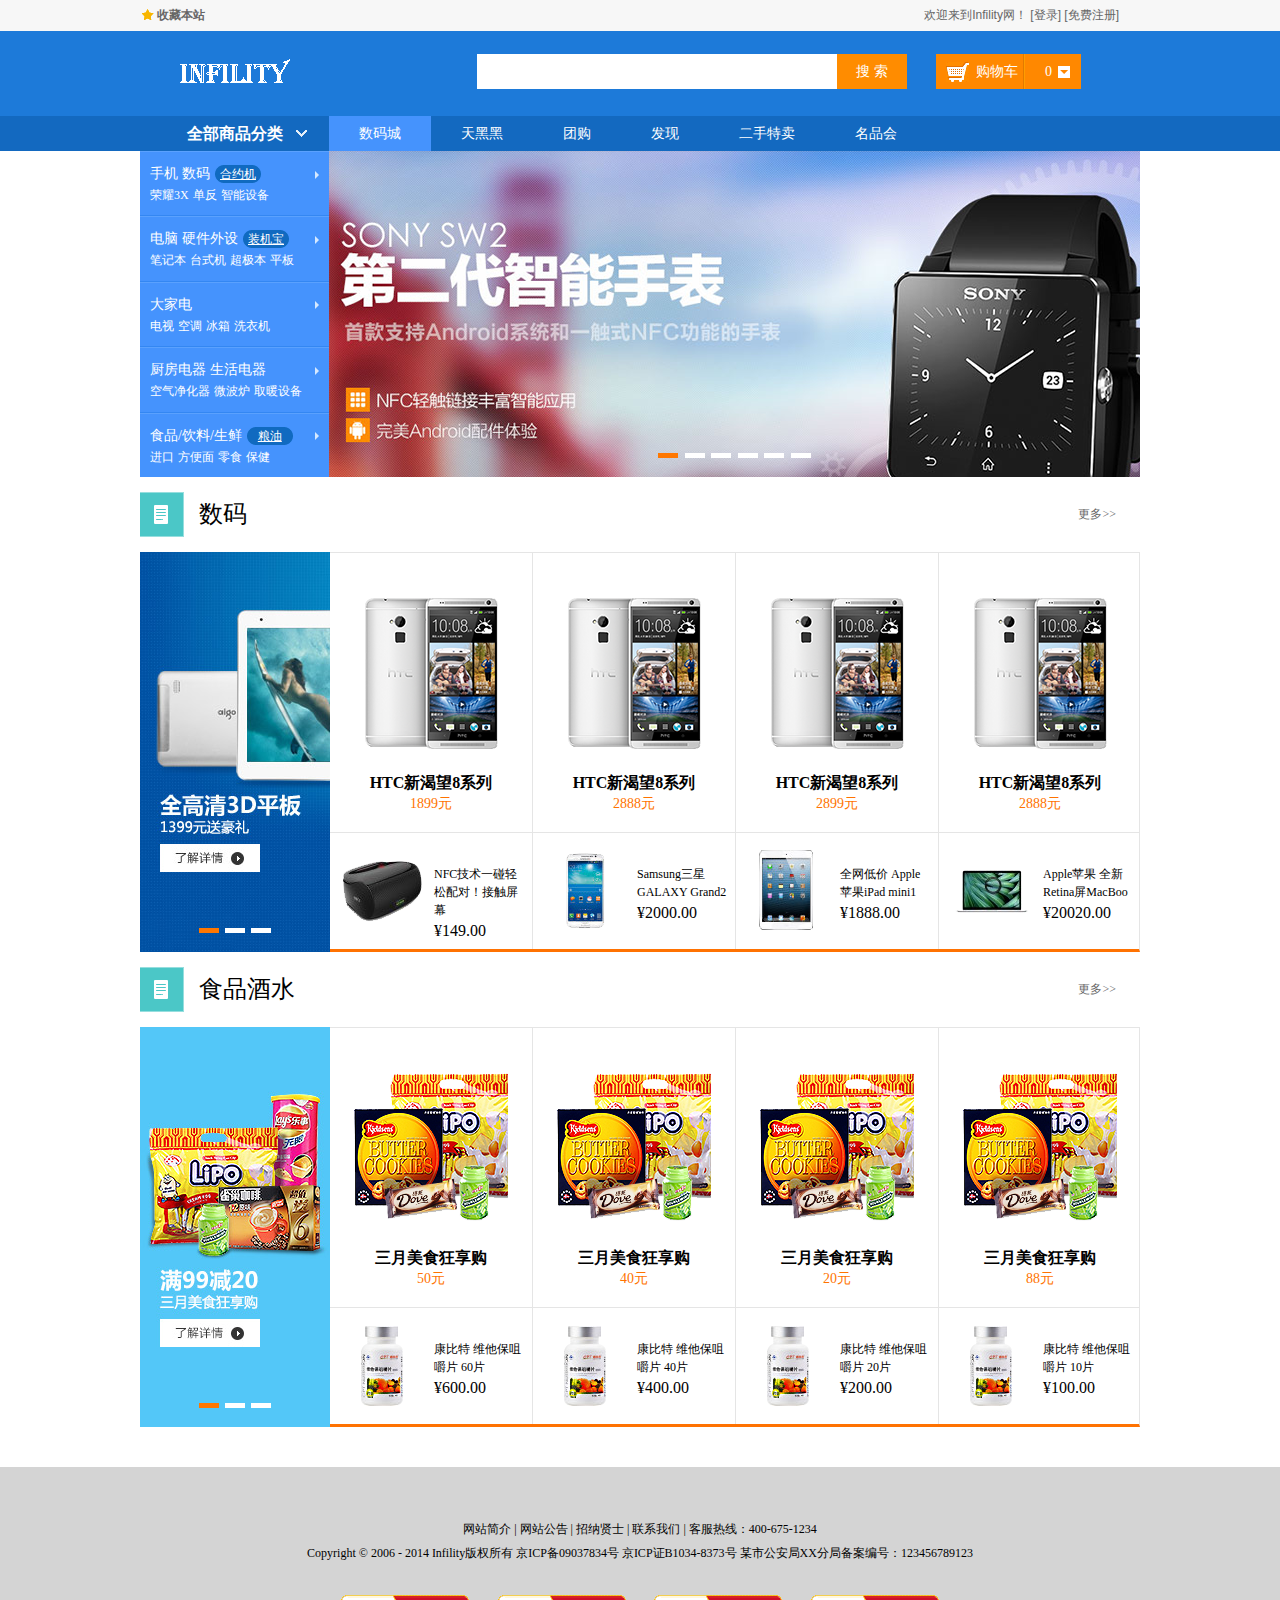
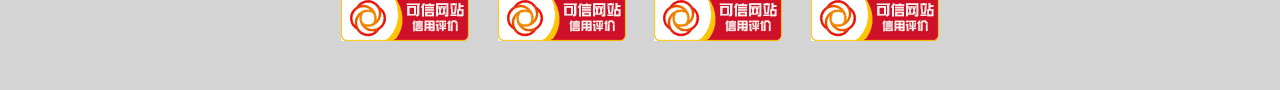
<file: index.html>
<!DOCTYPE html>
<html lang="en">
<head>
    <meta charset="UTF-8">
    <title>Example</title>
<link href="style/normalize.css" rel="stylesheet">
<link href="style/main.css" rel="stylesheet">
<script src="js/basic.js"></script>
<!--[if IE 6]>
<script type="text/javascript" src="js/DD_belatedPNG_0.0.8a-min.js"></script>
<script type="text/javascript" src="js/ie6Fixpng.js"></script>
<![endif]-->
</head>
<body>
<div id="headBar">
    <div class="top_bar">
        <div class="com_width">
            <div class="left_area fl">
                <a href="#" class="collect">收藏本站</a>
            </div>
            <div class="right_area fr">
                欢迎来到Infility网！<a href="#"> [登录]</a><a href="#"> [免费注册]</a>
            </div>
        </div>
    </div>
    <div class="logo_bar">
        <div class="com_width">
            <div class="logo fl">
                <a href="#"><img src="images/logo1.png" alt="logo" ></a>
            </div>
            <div class="search_box fl">
                <input type="text" class="search_txt fl">
                <input type="button" value="搜 索" class="search_btn fl">
            </div>
            <div class="search_cart fr">
                <span class="shop_text fl">购物车</span>
                <span class="shop_num fl">0</span>
            </div>
        </div>
    </div>
    <div class="nav_box">
        <div class="com_width">
            <div class="shop_class fl">
                <h3>全部商品分类</h3>
                <div class="shop_list">
                <dl class="shop_item">
                    <dt><a href="#" class="b">手机</a> <a href="#" class="b">数码</a> <a href="#" class="link">合约机</a></dt>
                    <dd><a href="#">荣耀3X</a> <a href="#">单反</a> <a href="#">智能设备</a></dd>
                </dl>
                    <dl class="shop_item ">
                        <dt><a href="#" class="b">电脑</a> <a href="#" class="b">硬件外设</a> <a href="#" class="link">装机宝</a></dt>
                        <dd><a href="#">笔记本</a> <a href="#">台式机</a> <a href="#">超极本</a> <a href="#">平板</a></dd>
                    </dl>
                    <dl class="shop_item">
                        <dt><a href="#" class="b">大家电</a> </dt>
                        <dd><a href="#">电视</a> <a href="#">空调</a> <a href="#">冰箱</a> <a href="#">洗衣机</a></dd>
                    </dl>
                    <dl class="shop_item">
                        <dt><a href="#" class="b">厨房电器</a> <a href="#" class="b">生活电器</a></dt>
                        <dd><a href="#">空气净化器</a> <a href="#">微波炉</a> <a href="#">取暖设备</a></dd>
                    </dl>
                    <dl class="shop_item sp">
                        <dt><a href="#" class="b">食品/饮料/生鲜</a> <a href="#" class="link">粮油</a></dt>
                        <dd><a href="#">进口</a> <a href="#">方便面</a> <a href="#">零食</a> <a href="#">保健</a></dd>
                    </dl>
                </div>
                <div class="shop_detail hide">
                    <div class="content">
                        <dl class="shop_index">
                            <dt>电脑整机</dt>
                            <dd><a href="#">笔记本</a><a href="#">超极本</a><a href="#">上网本</a><a href="#">平板电脑</a><a href="#">台式机</a></dd>
                        </dl>
                        <dl class="shop_index">
                            <dt>装机配件</dt>
                            <dd><a href="#">CPU</a><a href="#">CPU</a><a href="#">SSD固态硬盘</a><a href="#">内存</a><a href="#">显示器</a><a href="#">智能显示器</a><a href="#">主板</a><a href="#">显卡</a><a href="#">机箱</a><a href="#">电源</a><a href="#">散热器</a><a href="#">刻录机/光驱</a><a href="#">声卡</a><a href="#">拓展卡</a><a href="#">服务器配件</a><a href="#">DIY小附件</a><a href="#">装机/配件安装</a></dd>
                        </dl>
                        <dl class="shop_index">
                            <dt>整机附件</dt>
                            <dd><a href="#">电脑包</a><a href="#">电脑桌</a><a href="#">电池</a><a href="#">电源适配器</a><a href="#">贴膜</a><a href="#">清洁用品</a><a href="#">笔记本散热器</a><a href="#">USB拓展</a><a href="#">平板配件</a><a href="#">特色附件</a><a href="#">插座网线/电话线</a><a href="#">影音线材</a><a href="#">电脑线材</a></dd>
                        </dl>
                        <dl class="shop_index">
                            <dt>电脑外设</dt>
                            <dd><a href="#">鼠标</a><a href="#">键盘</a><a href="#">游戏外设</a><a href="#">移动硬盘</a><a href="#">摄像头</a><a href="#">高清播放器</a><a href="#">外置盒</a><a href="#">移动硬盘包</a><a href="#">手写板/绘图板</a></dd>
                        </dl>
                        <dl class="shop_index">
                            <dt>网络设备</dt>
                            <dd><a href="#">路由器</a><a href="#">网卡</a><a href="#">3G无线上网</a><a href="#">交换机</a><a href="#">网络存储</a><a href="#">布线工具</a><a href="#">网络配件</a><a href="#">正版软件</a></dd>
                        </dl>
                        <dl class="shop_index">
                            <dt>音频设备</dt>
                            <dd><a href="#">音箱</a><a href="#">耳机/耳麦</a><a href="#">麦克风</a><a href="#">声卡</a><a href="#">音频附件</a><a href="#">录音笔</a></dd>
                        </dl>
                        <div class="shop_link">
                            <a href="#">电脑整机频道<span></span></a>
                            <a href="#">电脑整机频道<span></span></a>
                        </div>
                    </div>
                </div>
            </div>
            <ul class="nav fl">
                <li><a href="#" class="active">数码城</a> </li>
                <li><a href="#">天黑黑</a> </li>
                <li><a href="#">团购</a> </li>
                <li><a href="#">发现</a> </li>
                <li><a href="#">二手特卖</a> </li>
                <li><a href="#">名品会</a> </li>
            </ul>
        </div>
    </div>
</div>
<div class="ah com_width fix">
    <div class="ah_bar">
        <ul class="ah_pic">
            <li><a href="#"><img src="images/ah/ah1.png" alt="索尼智能手表"></a></li>
            <li><a href="#"><img src="images/ah/ah2.png" alt="战术核显卡"></a></li>
            <li><a href="#"><img src="images/ah/ah2.1.png" alt="战术核显卡PLUS"></a></li>
            <li><a href="#"><img src="images/ah/ah2.2.png" alt="战术核显卡PLUS"></a></li>
            <li><a href="#"><img src="images/ah/ah2.3.png" alt="战术核显卡PLUS"></a></li>
            <li><a href="#"><img src="images/ah/ah2.4.png" alt="战术核显卡PLUS"></a></li>
        </ul>
        <div class="move_tag">
            <a href="#" class="active"></a>
            <a href="#"></a>
            <a href="#"></a>
            <a href="#"></a>
            <a href="#"></a>
            <a href="#"></a>
        </div>
    </div>
</div>
<div class="good_tit com_width">
    <span class="icon"></span>
    <h3>数码</h3>
    <a href="#" class="more">更多&gt;&gt;</a>
</div>
<div class="goods com_width fix">
    <div class="fl">
     <ul class="ah_pic">
        <li><a href="#"><img src="images/ah/ah3.png" alt="爱国者平板"></a></li>
     </ul>
     <div class="move_tag">
            <a href="#" class="active"></a>
            <a href="#"></a>
            <a href="#"></a>
        </div>
    </div>
    <div class="fr">
        <div class="top fix">
            <div class="item">
                <div class="phone">
                    <a href="#"><img src="images/ah/phone.png" alt="HTC新渴望8系列"> </a>
                </div>
                <h3>HTC新渴望8系列</h3>
                <p>1899元</p>
            </div>
            <div class="item">
                <div class="phone">
                    <a href="#"><img src="images/ah/phone.png" alt="HTC新渴望8系列"> </a>
                </div>
                <h3>HTC新渴望8系列</h3>
                <p>2888元</p>
            </div>
            <div class="item">
                <div class="phone">
                    <a href="#"><img src="images/ah/phone.png" alt="HTC新渴望8系列"></a>
                </div>
                <h3>HTC新渴望8系列</h3>
                <p>2899元</p>
            </div>
            <div class="item gai">
                <div class="phone">
                    <a href="#"><img src="images/ah/phone.png" alt="HTC新渴望8系列"> </a>
                </div>
                <h3>HTC新渴望8系列</h3>
                <p>2888元</p>
            </div>
        </div>
        <div class="bottom fix">
            <div class="itemdown">
                <div class="stuff">
                    <a href="#"><img src="images/ah/1.png"> </a>
                </div>
                <div class="textdown">
                    <p>NFC技术一碰轻松配对！接触屏幕</p>
                    <h3>¥149.00</h3>
                </div>
            </div>
            <div class="itemdown">
                <div class="stuff">
                    <a href="#"><img src="images/ah/2.png" style="width: 39px;height: 76px;"> </a>
                </div>
                <div class="textdown">
                    <p>Samsung三星GALAXY Grand2</p>
                    <h3>¥2000.00</h3>
                </div>
            </div>
            <div class="itemdown">
                <div class="stuff">
                    <a href="#"><img src="images/ah/3.png" style="width: 59px;height: 85px;"> </a>
                </div>
                <div class="textdown">
                    <p>全网低价 Apple苹果iPad mini1</p>
                    <h3>¥1888.00</h3>
                </div>
            </div>
            <div class="itemdown">
                <div class="stuff">
                    <a href="#"><img src="images/ah/4.png" style="width: 73px;height: 43px;"> </a>
                </div>
                <div class="textdown">
                    <p>Apple苹果 全新Retina屏MacBoo</p>
                    <h3>¥20020.00</h3>
                </div>
            </div>
        </div>
    </div>
</div>
<div class="good_tit com_width">
    <span class="icon"></span>
    <h3>食品酒水</h3>
    <a href="#" class="more">更多&gt;&gt;</a>
</div>
<div class="goods com_width fix">
    <div class="fl">
        <ul class="ah_pic">
            <li><a href="#"><img src="images/ah/f0.png" alt="食品酒水"></a></li>
        </ul>
        <div class="move_tag">
            <a href="#" class="active"></a>
            <a href="#"></a>
            <a href="#"></a>
        </div>
    </div>
    <div class="fr">
        <div class="top fix">
            <div class="item">
                <div class="phone">
                    <a href="#"><img src="images/ah/f1.png" alt="食品酒水" style="width: 154px;height: 148px;"> </a>
                </div>
                <h3>三月美食狂享购</h3>
                <p>50元</p>
            </div>
            <div class="item">
                <div class="phone">
                    <a href="#"><img src="images/ah/f1.png" alt="食品酒水" style="width: 154px;height: 148px;"> </a>
                </div>
                <h3>三月美食狂享购</h3>
                <p>40元</p>
            </div>
            <div class="item">
                <div class="phone">
                    <a href="#"><img src="images/ah/f1.png" alt="食品酒水" style="width: 154px;height: 148px;"></a>
                </div>
                <h3>三月美食狂享购</h3>
                <p>20元</p>
            </div>
            <div class="item gai">
                <div class="phone">
                    <a href="#"><img src="images/ah/f1.png" alt="食品酒水" style="width: 154px;height: 148px;"> </a>
                </div>
                <h3>三月美食狂享购</h3>
                <p>88元</p>
            </div>
        </div>
        <div class="bottom fix">
            <div class="itemdown">
                <div class="stuff">
                    <a href="#"><img src="images/ah/f2.png" style="width: 42px;height: 80px;"> </a>
                </div>
                <div class="textdown">
                    <p>康比特 维他保咀嚼片 60片</p>
                    <h3>¥600.00</h3>
                </div>
            </div>
            <div class="itemdown">
                <div class="stuff">
                    <a href="#"><img src="images/ah/f2.png" style="width: 42px;height: 80px;"> </a>
                </div>
                <div class="textdown">
                    <p>康比特 维他保咀嚼片 40片</p>
                    <h3>¥400.00</h3>
                </div>
            </div>
            <div class="itemdown">
                <div class="stuff">
                    <a href="#"><img src="images/ah/f2.png" style="width: 42px;height: 80px;"> </a>
                </div>
                <div class="textdown">
                    <p>康比特 维他保咀嚼片 20片</p>
                    <h3>¥200.00</h3>
                </div>
            </div>
            <div class="itemdown">
                <div class="stuff">
                    <a href="#"><img src="images/ah/f2.png" style="width: 42px;height: 80px;"> </a>
                </div>
                <div class="textdown">
                    <p>康比特 维他保咀嚼片 10片</p>
                    <h3>¥100.00</h3>
                </div>
            </div>
        </div>
    </div>
</div>
<div class="footer">
    <p><a href="#">网站简介</a> | <a href="#"> 网站公告</a> | <a href="#"> 招纳贤士</a> | <a href="#">联系我们</a> | 客服热线：400-675-1234</p>
    <p>Copyright © 2006 - 2014 Infility版权所有   京ICP备09037834号   京ICP证B1034-8373号   某市公安局XX分局备案编号：123456789123</p>
    <div class="trust">
        <a><img src="images/trust.png" alt="可信网站"><a>
        <a><img src="images/trust.png" alt="可信网站"><a>
        <a><img src="images/trust.png" alt="可信网站"><a>
        <a><img src="images/trust.png" alt="可信网站"><a>
    </div>
</div>
</body>
</html>
</file>
<file: style/main.css>
/*公共*/
.fl{  float: left;  }
.fr{  float: right;  }
.com_width{  width: 1000px;margin: 0 auto;  }
a{  text-decoration: none;  color:#666  }
text,input{border: none;padding: 0;}
h3,ul,dl,dt,dd,p{margin: 0;padding: 0;}
ul,li{list-style: none;}
a:hover{color: red;}
.hide{display: none;}
.show{ display: block;}
.fix:after{content: '';display: table;clear: both;}
.fix{*zoom:1}/*清除浮动带来的效果*/
/*top_bar*/
.top_bar{ height: 31px;background: #f7f7f7;line-height: 31px;color: #666;font-size: 12px;  }
.top_bar .collect{  font-weight: bold; background: url("../images/icon/collect.png") left center no-repeat;padding-left: 17px; }
.top_bar .right_area{margin-right: 21px;}
/*logo_bar*/
.logo_bar{height: 85px;background: #1d7ad9}
.logo_bar .logo{padding-left: 39px;padding-top: 13px;}
.logo_bar .search_box{margin-top: 23px;margin-left: 186px;}
.logo_bar .search_txt{width: 350px;height: 35px;padding: 0 5px;}
.logo_bar .search_btn{width: 70px;height: 35px;background: #ff8c00;color: #fff;cursor: pointer;font:14px/35px "微软雅黑";}
.logo_bar .search_cart{font:14px/35px "微软雅黑";color: #fff;line-height: 35px;background-color:#ff8800;margin-top: 23px;margin-right: 59px;}
.logo_bar .shop_text{width: 87px;height: 35px;border-right: 1px solid #e27a00;background: url("../images/icon/cart.png") 10px center no-repeat;text-indent: 40px;}
.logo_bar .shop_num{width: 27px;height: 35px;border-left: 1px solid #ff9c01;background: url("../images/icon/triangel.png") 33px center no-repeat;text-align: right;padding-right: 29px;}
/*导航栏*/
.nav_box{height: 35px;background: #1369c0;font-family: "微软雅黑";color: #fff;}
.nav_box .shop_class{height:35px;width: 189px;background: url("../images/icon/downa.png") 156px center no-repeat;position: relative;}
.nav_box h3{font-size: 16px;text-align: center;line-height: 35px;font-weight: bolder;}
.nav_box .nav{height: 35px;}
.nav_box li{float: left;  }
.nav li a{height:35px;display:inline-block;font:14px/35px "微软雅黑";padding: 0 30px;color: #fff;}
.nav .active{background: #4593fd;}
/*商品列表*/
.shop_list  a:hover{color: yellow;}
.shop_list{background: #4593fd;position: absolute;left: 0;top: 35px;width: 100%;height: 326px;}
.shop_list a{font-size: 12px;color: #fff;font-family: "宋体";}
.shop_list .b{font-size: 14px;font-family: "微软雅黑";}
.shop_list .shop_item{padding: 12px 10px;border-top: 1px solid #5aa1fe;border-bottom: 1px solid #3487f2;}
.shop_list .link{font-family: "新宋体" ;display:inline-block;width: 48px;height: 20px;background: url("../images/link.png") left center no-repeat;text-decoration: underline;text-align: center;line-height: 20px;}
.shop_list .sp{border-bottom: none;}
.shop_list dt{height: 21px;background: url("../images/icon/righta.png") right center no-repeat;}
/*商品详细列表*/
.shop_detail {width: 568px;border: 1px solid #ddd;position: absolute;left: 189px;top: 35px;font-family: "宋体";font-size: 12px;}
.shop_detail dt{color: #4b88da;font-weight: bold; height: 24px;line-height: 24px;}
.shop_detail dd{padding-left: 90px;margin-top: -24px;line-height: 24px;}
.shop_detail dd a{margin-right: 1em;}
.shop_index{padding:5px 0;border-bottom: 1px solid #e5e5e5;}
.shop_detail .content{padding: 2px 10px;}
/*被选中的商品类*/
.shop_list .active{background: #fff;border-left: 1px solid #4593fd;}
.shop_list .active a{color: #000;}
.shop_list .active .link{color: #fff;text-decoration: none;}
/*分类下的大链接*/
.shop_link{padding: 15px 0;}
.shop_link a{height: 26px;line-height: 26px;color: #fff;background: #2785e6;display: inline-block;padding: 0 12px 0 8px;margin-right: 10px;}
.shop_link span{height: 8px;width: 5px;display: inline-block;background: url("../images/icon/link.png") left center no-repeat;margin-left: 8px;}
/*图片展示区*/
.ah_bar{width: 811px;height: 326px;float:right;position: relative;overflow: hidden;}
.ah_bar .ah_pic{width: 4866px;height: 326px;position: absolute;left: 0;top: 0;}
.ah_bar li{float: left;}
.ah_bar img{width: 811px;height: 326px;display: block;}
.ah .move_tag{position: absolute;left: 0;bottom: 15px;width: 100%;text-align: center;}
.move_tag a{width: 20px;height: 5px;background: #fff;display: inline-block;margin: 0 1px;}
.move_tag .active{background: #f70;}
/*商品标题*/
.good_tit{height: 75px;line-height: 75px;}
.good_tit .icon{width: 44px;height: 45px;background: url("../images/icon/icon.png") left center no-repeat;float: left;margin: 15px 0;}
.good_tit h3{font-size: 24px;float: left;font-family: "微软雅黑";font-weight: normal;margin-left:15px;}
.good_tit .more{font-family: "新宋体";font-size: 12px;float: right;margin-right: 24px;}
.good_tit a:hover{text-decoration: underline;}
/*商品展示*/
.goods .fl{width: 190px;}
.goods .fr{width: 809px;border: 1px solid #e5e5e5;border-bottom: 3px solid #ff7201;height: 396px;border-left: none;}
.goods .fl{width: 190px;height: 400px;position: relative;overflow: hidden;}
.goods .fl .ah_pic{width: 1622px;height: 400px;position: absolute;left: 0;top: 0;}
.goods .fl li{float: left;}
.goods .fl img{width: 190px;height: 400px;display: block;}
.goods .move_tag{position: absolute;left: 0;bottom: 15px;width: 100%;text-align: center;}
.move_tag a{width: 20px;height: 5px;background: #fff;display: inline-block;margin: 0 1px;}
.move_tag .active{background: #f70;}
/*商品展示右边*/
.goods .item{width: 202px;border-right: #e5e5e5 solid 1px;height: 279px;border-bottom: #e5e5e5 solid 1px;text-align: center;font-family: "微软雅黑";float: left;}
.phone{height: 221px;}
.phone img{width: 133px;height: 151px;padding-top: 45px;}
.item h3{font-size: 16px;font-weight: bold;}
.item p{font-size: 14px;color: #ff7300;line-height: 24px;}
.top, .bottom{margin-right: -3px;}
.goods .fr{overflow: hidden;}
/*商品展示右下侧*/
.bottom .itemdown{width: 202px;height: 116px;border-right: 1px solid #e5e5e5;float: left;}
.bottom .stuff{width: 104px;height: 116px;float: left;text-align: center;font-size: 0;line-height: 116px;}
.bottom .stuff a{height: 100%;display: inline-block;}
.bottom img{width: 80px;height: 62px;vertical-align: middle;}
.bottom .textdown{width: 90px;height: 50px;margin-top: 32px;float: left;}
.bottom p{font-size: 12px;font-family: "新宋体";line-height: 18px;}
.bottom h3{font-family: "微软雅黑";font-size: 16px;font-weight: normal;line-height: 24px;}
/*底部网站说明*/
.footer{height: 173px;background: #d4d4d4;margin-top: 40px;padding-top: 50px;}
.footer p{font:12px/24px "新宋体";text-align: center;}
.footer a{color: #000;}
.footer a:hover{color: #ff7201;}
.footer div{text-align: center;margin-top: 30px;}
.footer img{padding: 0 12px;}
</file>
